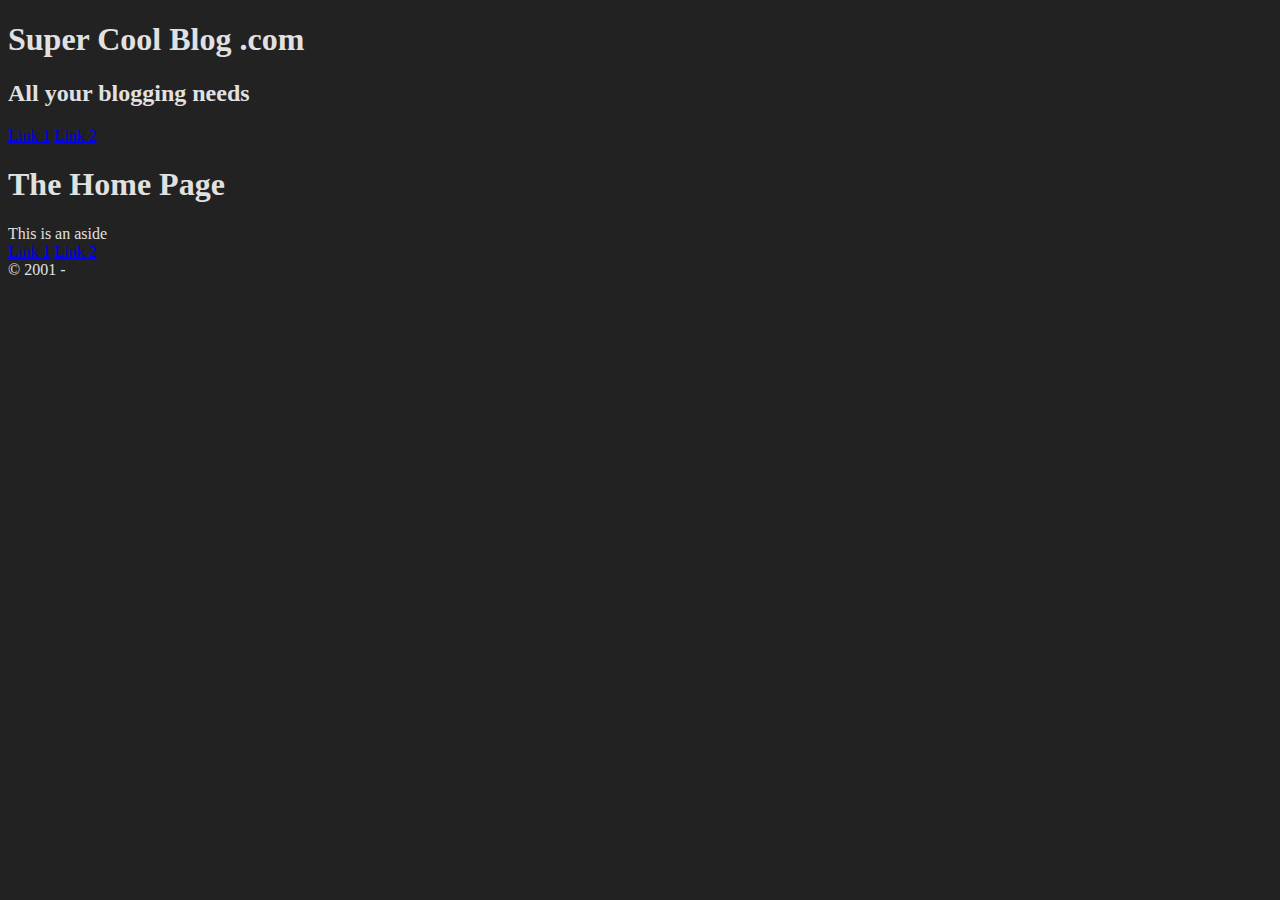
<file: index.html>
<!DOCTYPE html>
<html lang="en">

<head>
	<meta charset="UTF-8">
	<meta http-equiv="X-UA-Compatible" content="IE=edge">
	<meta name="viewport" content="width=device-width, initial-scale=1.0">

	<!-- favicons -->
	<!-- etc -->

	<link rel="stylesheet" type="text/css" href="/css/global.css" />

	<title>This is the home page</title>
</head>

<body>
	<header>
		<h1>Super Cool Blog .com</h1>
		<h2>All your blogging needs</h2>
		<nav>
			<a href="/">Link 1</a>
			<a href="/contact-me">Link 2</a>
		</nav>
	</header>
	<main>
		<h1>The Home Page</h1>
	</main>
	<aside>
		This is an aside
	</aside>
	<footer>
		<nav>
			<a href="#">Link 1</a>
			<a href="#">Link 2</a>
		</nav>
		&copy; 2001 -
	</footer>
</body>

</html>
</file>
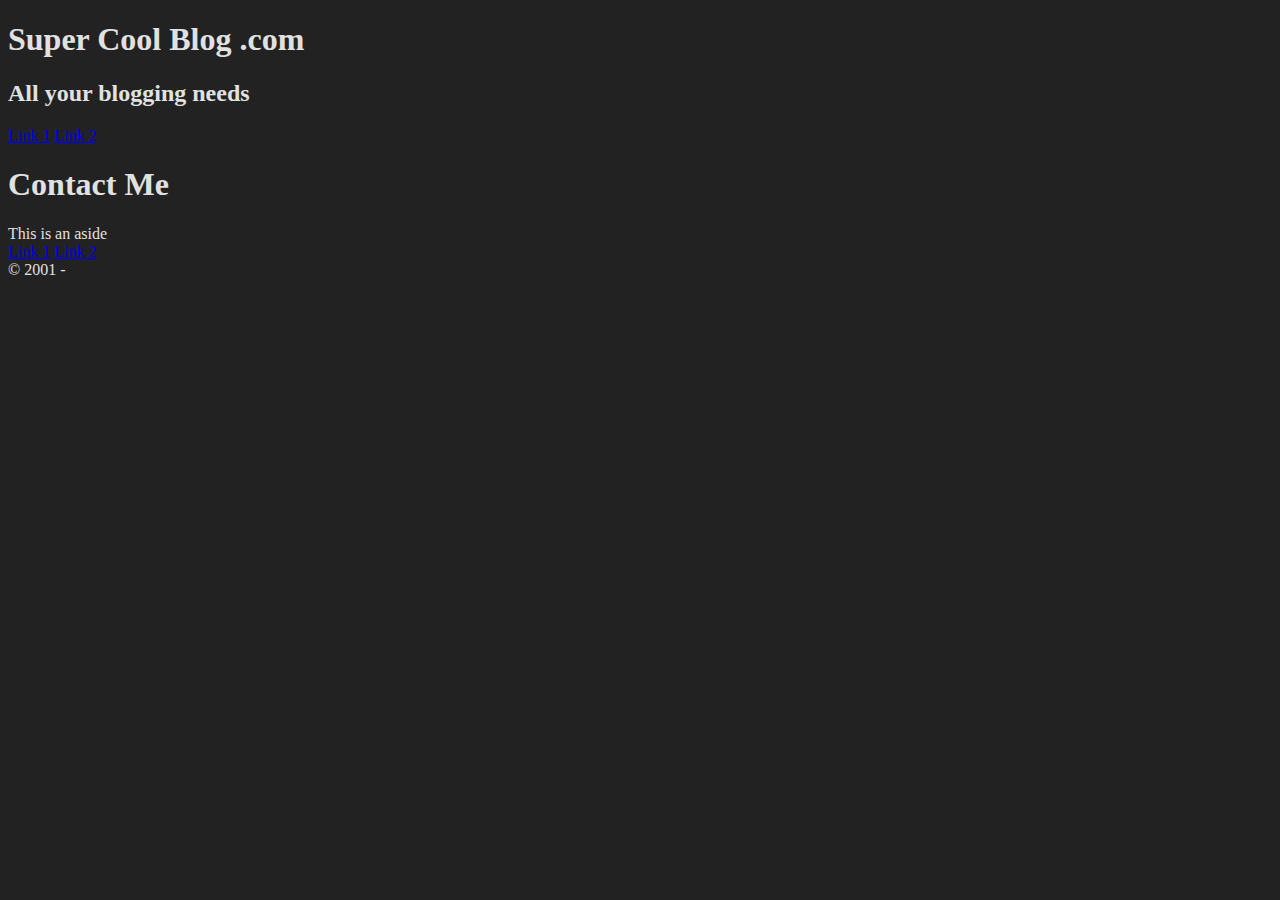
<file: contact-me/index.html>
<!DOCTYPE html>
<html lang="en">

<head>
	<meta charset="UTF-8">
	<meta http-equiv="X-UA-Compatible" content="IE=edge">
	<meta name="viewport" content="width=device-width, initial-scale=1.0">

	<!-- favicons -->
	<!-- etc -->

	<link rel="stylesheet" type="text/css" href="/css/global.css" />

	
</head>

<body>
	<header>
		<h1>Super Cool Blog .com</h1>
		<h2>All your blogging needs</h2>
		<nav>
			<a href="/">Link 1</a>
			<a href="/contact-me">Link 2</a>
		</nav>
	</header>
	<main>
		<article>
	<h1>Contact Me</h1>

	<section>

	</section>

	<section>

	</section>
</article>
	</main>
	<aside>
		This is an aside
	</aside>
	<footer>
		<nav>
			<a href="#">Link 1</a>
			<a href="#">Link 2</a>
		</nav>
		&copy; 2001 -
	</footer>
</body>

</html>
</file>
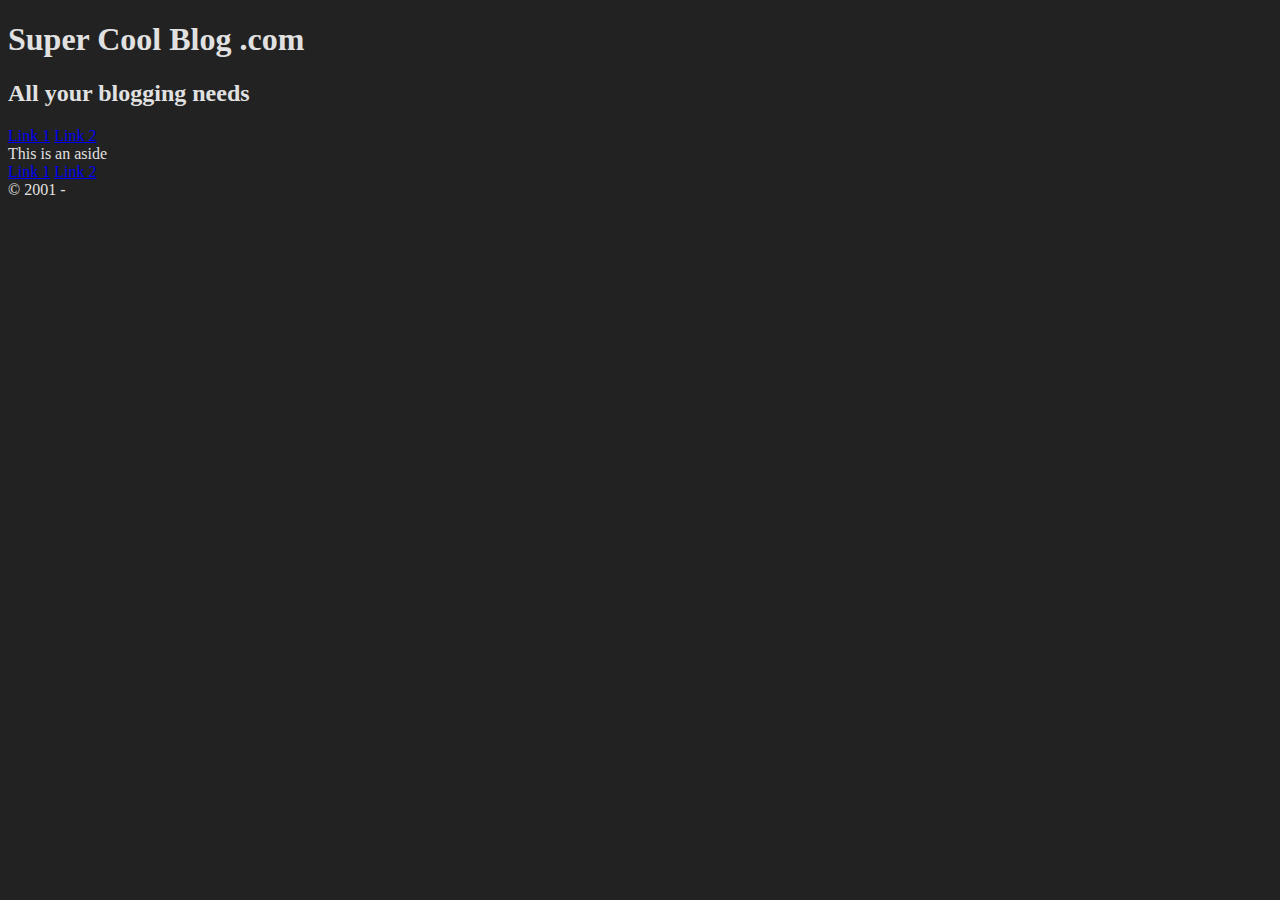
<file: layout.html>
<!DOCTYPE html>
<html lang="en">

<head>
	<meta charset="UTF-8">
	<meta http-equiv="X-UA-Compatible" content="IE=edge">
	<meta name="viewport" content="width=device-width, initial-scale=1.0">

	<!-- favicons -->
	<!-- etc -->

	<link rel="stylesheet" type="text/css" href="/css/global.css" />

	<head-placeholder />
</head>

<body>
	<header>
		<h1>Super Cool Blog .com</h1>
		<h2>All your blogging needs</h2>
		<nav>
			<a href="/">Link 1</a>
			<a href="/contact-me">Link 2</a>
		</nav>
	</header>
	<main>
		<content-placeholder />
	</main>
	<aside>
		This is an aside
	</aside>
	<footer>
		<nav>
			<a href="#">Link 1</a>
			<a href="#">Link 2</a>
		</nav>
		&copy; 2001 -
	</footer>
</body>

</html>
</file>
<file: css/global.css>
body {
  background: #222;
  color: #e1e1e1;
}
</file>
